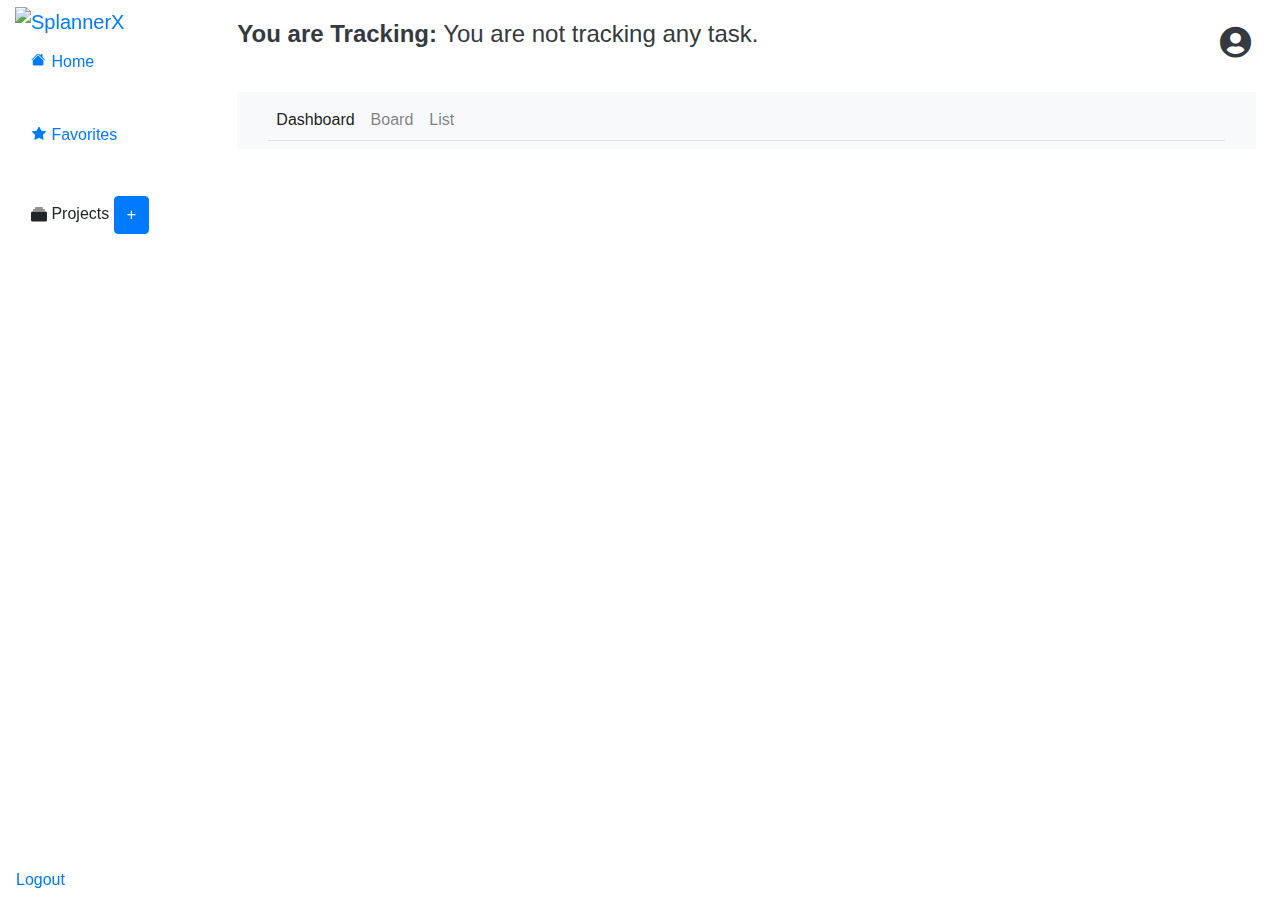
<file: src/main/resources/templates/index.html>
<!DOCTYPE html>
<html lang="en"
      xmlns:th="http://www.thymeleaf.org">
<head>
    <meta charset="UTF-8" name="viewport" content="width=device-width, initial-scale=1">
    <title>Dashboard</title>
    <link href="https://cdn.jsdelivr.net/npm/bootstrap@5.0.2/dist/css/bootstrap.min.css"
          rel="stylesheet"
          integrity="sha384-EVSTQN3/azprG1Anm3QDgpJLIm9Nao0Yz1ztcQTwFspd3yD65VohhpuuCOmLASjC"
          crossorigin="anonymous">
    <link rel=”stylesheet” href=”https://cdn.jsdelivr.net/npm/bootstrap-icons@1.5.0/font/bootstrap-icons.css”/>
    <link rel="stylesheet" th:href="@{/css/dashboard.css}">
    <script src="https://cdn.jsdelivr.net/npm/bootstrap@5.0.2/dist/js/bootstrap.min.js"
            integrity="sha384-cVKIPhGWiC2Al4u+LWgxfKTRIcfu0JTxR+EQDz/bgldoEyl4H0zUF0QKbrJ0EcQF"
            crossorigin="anonymous"></script>
    <script th:src="@{/js/dashboard.js}"></script>
    <link rel="stylesheet" th:href="@{/css/board.css}">
    <script th:src="@{/js/board.js}"></script>
    <link rel="stylesheet" href="https://stackpath.bootstrapcdn.com/bootstrap/4.5.2/css/bootstrap.min.css">
    <link rel="stylesheet" href="https://cdnjs.cloudflare.com/ajax/libs/font-awesome/5.15.1/css/all.min.css">
</head>

<body>
<div class="container-fluid">
    <div class="row">
        <nav id="sidebar" class="col-2 d-inline-block position-fixed">
            <div class="position-sticky">
                <ul class="nav flex-column">
                    <li class="nav-item">
                        <a class="navbar-brand" th:href="@{/dashboard}">
                            <img id="logo" th:src="@{/images/SprintPlannerLogo.png}" alt="SplannerX" width="200px">
                        </a>
                    </li>
                    <li class="nav-item">
                        <a class="nav-link" th:href="@{/dashboard}" onclick="selectNavItem(this)">
                            <svg xmlns="http://www.w3.org/2000/svg" width="16" height="16" fill="currentColor"
                                 class="bi bi-house-fill" viewBox="0 2 18 18">
                                <path d="M8.707 1.5a1 1 0 0 0-1.414 0L.646 8.146a.5.5 0 0 0 .708.708L8 2.207l6.646 6.647a.5.5 0 0 0 .708-.708L13 5.793V2.5a.5.5 0 0 0-.5-.5h-1a.5.5 0 0 0-.5.5v1.293z"/>
                                <path d="m8 3.293 6 6V13.5a1.5 1.5 0 0 1-1.5 1.5h-9A1.5 1.5 0 0 1 2 13.5V9.293l6-6Z"/>
                            </svg>
                            Home
                        </a>
                    </li>
                    <!-- Starred Tasks -->
                    <hr>
                    <li class="nav-item">
                        <a class="nav-link" href="#" onclick="loadContent('tasks/userTasks?favorite=true',this)">
                            <svg xmlns="http://www.w3.org/2000/svg" width="16" height="16" fill="currentColor"
                                 class="bi bi-star-fill" viewBox="0 1 16 18">
                                <path d="M3.612 15.443c-.386.198-.824-.149-.746-.592l.83-4.73L.173 6.765c-.329-.314-.158-.888.283-.95l4.898-.696L7.538.792c.197-.39.73-.39.927 0l2.184 4.327 4.898.696c.441.062.612.636.282.95l-3.522 3.356.83 4.73c.078.443-.36.79-.746.592L8 13.187l-4.389 2.256z"/>
                            </svg>
                            Favorites
                        </a>
                    </li>
                    <hr>
                    <!-- Registered Events -->
                    <li class="nav-item">
                        <p class="nav-link">
                            <svg xmlns="http://www.w3.org/2000/svg" width="16" height="16" fill="currentColor"
                                 class="bi bi-collection-fill" viewBox="0 0 16 16">
                                <path d="M0 13a1.5 1.5 0 0 0 1.5 1.5h13A1.5 1.5 0 0 0 16 13V6a1.5 1.5 0 0 0-1.5-1.5h-13A1.5 1.5 0 0 0 0 6zM2 3a.5.5 0 0 0 .5.5h11a.5.5 0 0 0 0-1h-11A.5.5 0 0 0 2 3m2-2a.5.5 0 0 0 .5.5h7a.5.5 0 0 0 0-1h-7A.5.5 0 0 0 4 1"/>
                            </svg>
                            Projects
                            <button type="button" class="btn btn-primary" data-bs-toggle="modal"
                                    data-bs-target="#createEventModal">
                                +
                            </button>
                        </p>

                        <ul class="list-group p-1">

                            <th:block th:each="event : ${registeredEvents}">
                                <li class="list-group-item bg-transparent border-0">
                                    <a class="nav-link" th:href="@{'/events/' + ${event.id}}"
                                       th:text="${event.eventName}"></a>
                                </li>
                            </th:block>
                        </ul>

                    </li>
                </ul>
            </div>
        </nav>
        <div id="sidebarBottom" class="fixed-bottom" style="position: fixed; bottom: 0; width: 100%;">
            <ul class="nav">
                <li class="nav-item">
                    <a class="nav-link" th:href="@{/logout}">Logout</a>
                </li>
            </ul>
        </div>


        <main class="col offset-2 px-md-4 text-dark justify-content-between" id="abc">
            <div class="d-flex justify-content-between flex-wrap flex-md-nowrap align-items-center pt-3 pb-2 mb-3"
                 style="font-size: 1.5em">
                <p>
                    <span style="font-weight: bold">You are Tracking:</span>
                    <span id="onTrackedTaskName" th:if="${onTrackedTask != null}"
                          th:text="${onTrackedTask.event.eventName+'/'+onTrackedTask.name}"></span>
                    <span th:unless="${onTrackedTask != null}">You are not tracking any task.</span>
                </p>
                <div style="display: flex; align-items: center; margin-left: auto;">
                    <i class="fas fa-user-circle fa-lg" style="margin-right: 5px;"></i>
                    <a th:href="@{/profile}" th:text="${currentUser.name}"
                       style="text-decoration: none; color: #000000;"></a>
                </div>
            </div>
            <!-- Secondary Navbar -->
            <nav class="navbar navbar-expand-lg navbar-light bg-light" id="secondary_navbar" style="position: sticky; top: 0; z-index: 100;">
                <div class="container-fluid">
                    <button class="navbar-toggler" type="button" data-bs-toggle="collapse"
                            data-bs-target="#secondaryNavbar" aria-controls="secondaryNavbar" aria-expanded="false"
                            aria-label="Toggle navigation">
                        <span class="navbar-toggler-icon"></span>
                    </button>
                    <div class="collapse navbar-collapse border-bottom" id="secondaryNavbar">
                        <ul class="navbar-nav">
                            <li class="nav-item">
                                <a id="dashboard" class="nav-link active" onclick="loadContent('dashboard2',this)">Dashboard</a>
                            </li>
                            <li class="nav-item">
                                <a class="nav-link" onclick="loadContent('board',this)">Board</a>
                            </li>
                            <li class="nav-item">
                                <a class="nav-link" onclick="loadContent('tasks/userTasks?favorite=',this)">List</a>
                            </li>
                        </ul>
                    </div>
                </div>
            </nav>

            <div id="contentContainer" class="row">
                <!-- main -->
            </div>
        </main>
    </div>
</div>


</body>
<div class="modal fade" id="createEventModal" tabindex="-1" aria-labelledby="ModalLabel2" aria-hidden="true">
    <div class="modal-dialog">
        <div class="modal-content">
            <div class="modal-header">
                <h5 class="modal-title" id="ModalLabel2">Create Event</h5>
                <button type="button" class="btn-close" data-bs-dismiss="modal" aria-label="Close"></button>
            </div>
            <div class="modal-body">
                <form action="/events">
                    <div class="mb-3">
                        <label for="newEventName" class="form-label">Name</label>
                        <input type="text" class="form-control" id="newEventName" value="" required>
                    </div>
                    <div class="mb-3">
                        <label for="newEventStartingDate" class="form-label">start Date</label>
                        <input type="text" class="form-control" id="newEventStartingDate" value="">
                    </div>
                    <div class="mb-3">
                        <label for="newEventEndingDate" class="form-label">end Date</label>
                        <input type="text" class="form-control" id="newEventEndingDate" value="">
                    </div>
                    <div class="mb-3">
                        <label for="newEventLead" class="form-label">Lead</label>
                        <select class="form-select" id="newEventLead">
                            <option th:each="user: ${allUsers}" th:text="${user.username}"
                                    th:value="${user.username}"></option>
                        </select>
                    </div>
                    <button type="button" class="btn btn-primary" onclick="createProject()">Save</button>
                </form>
            </div>
        </div>
    </div>
</div>
</html>
</file>
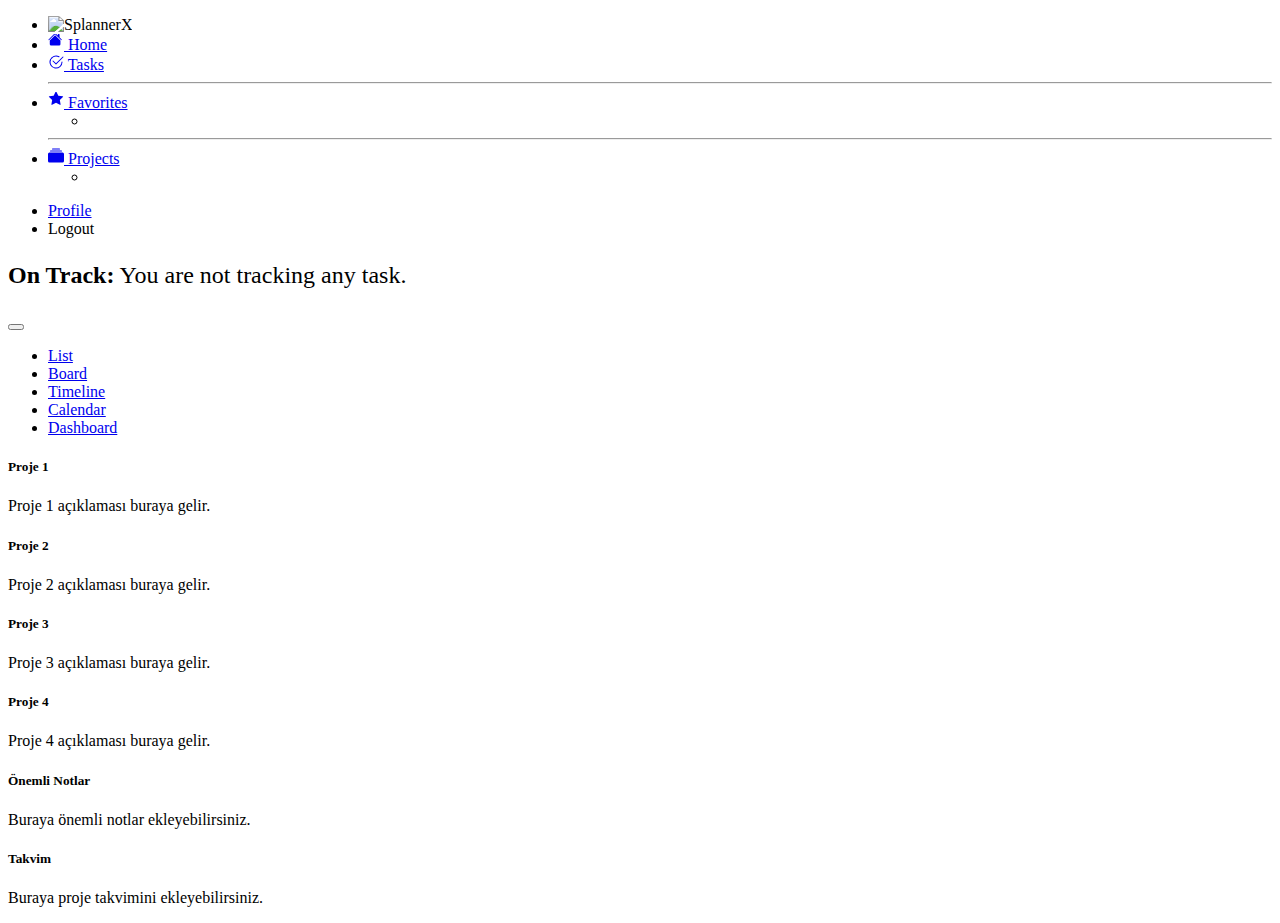
<file: src/main/resources/templates/dashboard.html>
<!DOCTYPE html>
<html lang="en"
      xmlns:th="http://www.thymeleaf.org"
      xmlns:sec="http://www.thymeleaf.org/extras/spring-security"
>
<head>
    <meta charset="UTF-8">
    <title>Dashboard</title>
    <link href="https://cdn.jsdelivr.net/npm/bootstrap@5.0.2/dist/css/bootstrap.min.css"
          rel="stylesheet"
          integrity="sha384-EVSTQN3/azprG1Anm3QDgpJLIm9Nao0Yz1ztcQTwFspd3yD65VohhpuuCOmLASjC"
          crossorigin="anonymous">
    <link rel=”stylesheet” href=”https://cdn.jsdelivr.net/npm/bootstrap-icons@1.5.0/font/bootstrap-icons.css” />
    <link rel="stylesheet" th:href="@{/css/dashboard.css}">
    <script src="https://cdn.jsdelivr.net/npm/bootstrap@5.0.2/dist/js/bootstrap.min.js"
            integrity="sha384-cVKIPhGWiC2Al4u+LWgxfKTRIcfu0JTxR+EQDz/bgldoEyl4H0zUF0QKbrJ0EcQF"
            crossorigin="anonymous"></script>
    <script th:src="@{/js/dashboard.js}"></script>
</head>

<body>
    <div class="container-fluid">
        <div class="row">
            <nav id="sidebar" class="col-md-3 col-lg-2 d-md-block">
                <div class="position-sticky">
                    <ul class="nav flex-column">
                        <li class="nav-item">
                            <a class="navbar-brand" th:href="@{/dashboard}">
                                <img id="logo" th:src="@{/images/SprintPlannerLogo.png}" alt="SplannerX" width="200px">
                            </a>
                        </li>
                        <li class="nav-item">
                            <a class="nav-link" href="#" onclick="selectNavItemWId(this, 'home')">
                                <svg xmlns="http://www.w3.org/2000/svg" width="16" height="16" fill="currentColor" class="bi bi-house-fill" viewBox="0 2 18 18">
                                    <path d="M8.707 1.5a1 1 0 0 0-1.414 0L.646 8.146a.5.5 0 0 0 .708.708L8 2.207l6.646 6.647a.5.5 0 0 0 .708-.708L13 5.793V2.5a.5.5 0 0 0-.5-.5h-1a.5.5 0 0 0-.5.5v1.293z"/>
                                    <path d="m8 3.293 6 6V13.5a1.5 1.5 0 0 1-1.5 1.5h-9A1.5 1.5 0 0 1 2 13.5V9.293l6-6Z"/>
                                </svg>
                                Home
                            </a>
                        </li>
                        <li class="nav-item">
                            <a class="nav-link" href="/tasks/userTasks" onclick="selectNavItemWId(this, 'tasks')">
                                <svg xmlns="http://www.w3.org/2000/svg" width="16" height="16" fill="currentColor" class="bi bi-check2-circle" viewBox="0 0 16 16">
                                    <path d="M2.5 8a5.5 5.5 0 0 1 8.25-4.764.5.5 0 0 0 .5-.866A6.5 6.5 0 1 0 14.5 8a.5.5 0 0 0-1 0 5.5 5.5 0 1 1-11 0"/>
                                    <path d="M15.354 3.354a.5.5 0 0 0-.708-.708L8 9.293 5.354 6.646a.5.5 0 1 0-.708.708l3 3a.5.5 0 0 0 .708 0l7-7z"/>
                                </svg>
                                Tasks
                            </a>
                        </li>
                        <!-- Starred Tasks -->
                        <hr>
                        <li class="nav-item">
                            <a class="nav-link" href="/starred-tasks">
                                <svg xmlns="http://www.w3.org/2000/svg" width="16" height="16" fill="currentColor" class="bi bi-star-fill" viewBox="0 1 16 18">
                                    <path d="M3.612 15.443c-.386.198-.824-.149-.746-.592l.83-4.73L.173 6.765c-.329-.314-.158-.888.283-.95l4.898-.696L7.538.792c.197-.39.73-.39.927 0l2.184 4.327 4.898.696c.441.062.612.636.282.95l-3.522 3.356.83 4.73c.078.443-.36.79-.746.592L8 13.187l-4.389 2.256z"/>
                                </svg>
                                Favorites
                            </a>
                            <ul class="list-group p-1">
                                <th:block th:each="starredTask : ${starredTasks}">
                                    <li class="list-group-item bg-transparent border-0">
                                        <a class="nav-link" th:href="@{'/tasks/' + ${starredTask.ID}}" th:text="${starredTask.name}"></a>
                                    </li>
                                </th:block>
                            </ul>
                        </li>
                        <hr>
                        <!-- Registered Events -->
                        <li class="nav-item">
                            <a class="nav-link" href="/registered-events">
                                <svg xmlns="http://www.w3.org/2000/svg" width="16" height="16" fill="currentColor" class="bi bi-collection-fill" viewBox="0 0 16 16">
                                    <path d="M0 13a1.5 1.5 0 0 0 1.5 1.5h13A1.5 1.5 0 0 0 16 13V6a1.5 1.5 0 0 0-1.5-1.5h-13A1.5 1.5 0 0 0 0 6zM2 3a.5.5 0 0 0 .5.5h11a.5.5 0 0 0 0-1h-11A.5.5 0 0 0 2 3m2-2a.5.5 0 0 0 .5.5h7a.5.5 0 0 0 0-1h-7A.5.5 0 0 0 4 1"/>
                                </svg>
                                Projects
                            </a>
                            <ul class="list-group p-1">
                                <th:block th:each="event : ${registeredEvents}">
                                    <li class="list-group-item bg-transparent border-0">
                                        <a class="nav-link" th:href="@{'/events/' + ${event.id}}" th:text="${event.eventName}"></a>
                                    </li>
                                </th:block>
                            </ul>
                        </li>
                    </ul>
                </div>
            </nav>
            <div id="sidebarBottom" class="fixed-bottom">
                <ul class="nav">
                    <li class="nav-item">
                        <a class="nav-link" href="#">Profile</a>
                    </li>
                    <li class="nav-item">
                        <a class="nav-link" th:href="@{/logout}">Logout</a>
                    </li>
                </ul>
            </div>


            <!-- İkincil Başlık ve İki Farklı Bölüm -->
            <main class="col-md-9 ms-sm-auto col-lg-10 px-md-4">
                <div class="d-flex justify-content-between flex-wrap flex-md-nowrap align-items-center pt-3 pb-2 mb-3">
                    <div style="font-size: 1.5em;">
                        <!-- Eğer onTrackedTask null değilse, task'ı göster -->
                        <p>
                            <span style="font-weight: bold">On Track:</span>
                            <span id="onTrackedTaskName" th:if="${onTrackedTask != null}" th:text="${onTrackedTask.name}"></span>
                        <!-- Eğer onTrackedTask null ise, mesajı göster -->
                            <span th:unless="${onTrackedTask != null}">You are not tracking any task.</span>
                        </p>
                    </div>
                </div>
                <!-- Secondary Navbar -->
                <nav class="navbar navbar-expand-lg navbar-light bg-light" id="secondary_navbar">
                    <div class="container-fluid">
                        <button class="navbar-toggler" type="button" data-bs-toggle="collapse" data-bs-target="#secondaryNavbar" aria-controls="secondaryNavbar" aria-expanded="false" aria-label="Toggle navigation">
                            <span class="navbar-toggler-icon"></span>
                        </button>
                        <div class="collapse navbar-collapse border-bottom" id="secondaryNavbar">
                            <ul class="navbar-nav">
                                <li class="nav-item">
                                    <a class="nav-link" href="/todo" onclick="selectNavItem(this)">List</a>
                                </li>
                                <li class="nav-item">
                                    <a class="nav-link" href="#" onclick="selectNavItem(this)">Board</a>
                                </li>
                                <li class="nav-item">
                                    <a class="nav-link" href="#" onclick="selectNavItem(this)">Timeline</a>
                                </li>
                                <li class="nav-item">
                                    <a class="nav-link" href="#" onclick="selectNavItem(this)">Calendar</a>
                                </li>
                                <li class="nav-item">
                                    <a class="nav-link active" href="#" onclick="selectNavItem(this)">Dashboard</a>
                                </li>
                            </ul>
                        </div>
                    </div>
                </nav>

                <div class="row">
                    <!-- main -->
                    <div class="row">
                        <!-- 4 Kart -->
                        <div class="col-md-3 mb-4">
                            <div class="card">
                                <div class="card-body">
                                    <h5 class="card-title">Proje 1</h5>
                                    <p class="card-text">Proje 1 açıklaması buraya gelir.</p>
                                </div>
                            </div>
                        </div>
                        <div class="col-md-3 mb-4">
                            <div class="card">
                                <div class="card-body">
                                    <h5 class="card-title">Proje 2</h5>
                                    <p class="card-text">Proje 2 açıklaması buraya gelir.</p>
                                </div>
                            </div>
                        </div>
                        <div class="col-md-3 mb-4">
                            <div class="card">
                                <div class="card-body">
                                    <h5 class="card-title">Proje 3</h5>
                                    <p class="card-text">Proje 3 açıklaması buraya gelir.</p>
                                </div>
                            </div>
                        </div>
                        <div class="col-md-3 mb-4">
                            <div class="card">
                                <div class="card-body">
                                    <h5 class="card-title">Proje 4</h5>
                                    <p class="card-text">Proje 4 açıklaması buraya gelir.</p>
                                </div>
                            </div>
                        </div>

                        <!-- 2 Kart -->
                        <div class="col-md-6 mb-4">
                            <div class="card">
                                <div class="card-body">
                                    <h5 class="card-title">Önemli Notlar</h5>
                                    <p class="card-text">Buraya önemli notlar ekleyebilirsiniz.</p>
                                </div>
                            </div>
                        </div>
                        <div class="col-md-6 mb-4">
                            <div class="card">
                                <div class="card-body">
                                    <h5 class="card-title">Takvim</h5>
                                    <p class="card-text">Buraya proje takvimini ekleyebilirsiniz.</p>
                                </div>
                            </div>
                        </div>
                    </div>
                </div>
            </main>
        </div>
    </div>
</body>
</html>
</file>
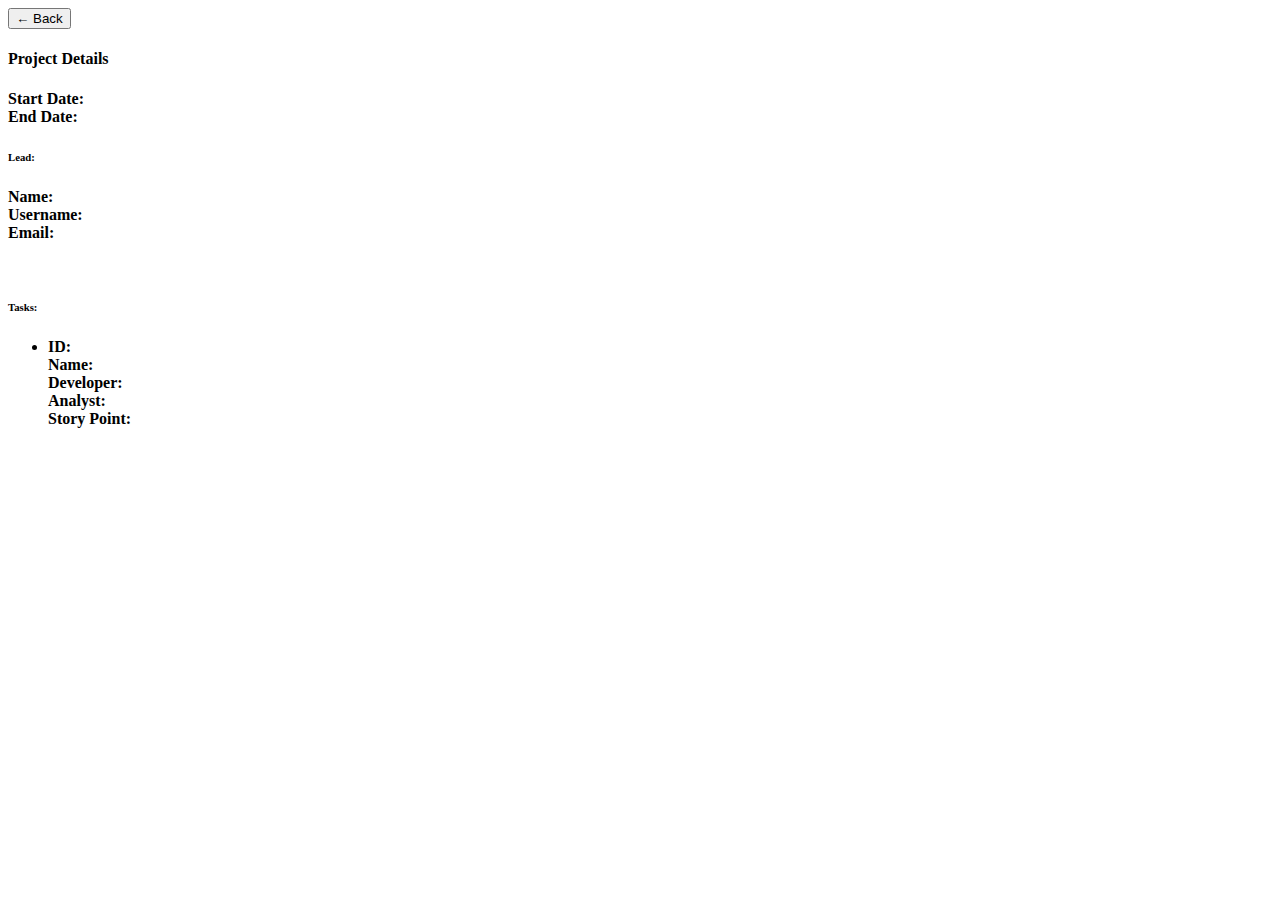
<file: src/main/resources/templates/eventView.html>
<!DOCTYPE html>
<html lang="en" xmlns:th="http://www.thymeleaf.org">
<head>
    <meta charset="UTF-8">
    <title>Project Details</title>
    <link href="https://cdn.jsdelivr.net/npm/bootstrap@5.0.2/dist/css/bootstrap.min.css"
          rel="stylesheet"
          integrity="sha384-EVSTQN3/azprG1Anm3QDgpJLIm9Nao0Yz1ztcQTwFspd3yD65VohhpuuCOmLASjC"
          crossorigin="anonymous">
    <link rel="stylesheet" th:href="@{/css/dashboard.css}">
    <script th:src="@{/js/dashboard.js}"></script>
    <link rel="stylesheet" th:href="@{/css/board.css}">
    <script th:src="@{/js/board.js}"></script>
    <script src="https://cdn.jsdelivr.net/npm/bootstrap@5.0.2/dist/js/bootstrap.bundle.min.js"
            integrity="sha384-cVKIPhGWiC2Al4u+LWgxfKTRIcfu0JTxR+EQDz/bgldoEyl4H0zUF0QKbrJ0EcQF"
            crossorigin="anonymous"></script>
    <script src="https://code.jquery.com/jquery-3.6.0.min.js"
            integrity="sha384-JZR6Spejh4U02d8jOt6vLEHfe/JQGiRRSQQxSfFWpi1MquVdAyjUar5+76PVCmYl"
            crossorigin="anonymous"></script>
</head>
<body>
<div class="container mt-5">
    <button class="back-button" onclick="goBack()">
        <span class="back-arrow">&#8592;</span> Back
    </button>
    <h4>Project Details</h4>
    <div class="card mt-3">
        <div class="card-body">
            <h5 class="card-title" th:text="${event.eventName}"></h5>
            <p class="card-text">
                <strong>Start Date:</strong> <span th:text="${event.startDate}"></span><br>
                <strong>End Date:</strong> <span th:text="${event.endDate}"></span>
            </p>
            <h6 class="card-subtitle mb-2 text-muted">Lead:</h6>
            <p class="card-text">
                <strong>Name:</strong> <span th:text="${event.lead.name}"></span><br>
                <strong>Username:</strong> <span th:text="${event.lead.name}"></span><br>
                <strong>Email:</strong> <span th:text="${event.lead.email}"></span>
            </p>
            <br>
            <h6 class="card-subtitle mb-2 text-muted">Tasks:</h6>
            <ul class="list-group">
                <li th:each="task : ${event.tasks}" class="list-group-item">
                    <strong>ID:</strong> <span th:text="${task.ID}"></span><br>
                    <strong>Name:</strong> <span th:text="${task.name}"></span><br>
                    <strong>Developer:</strong> <span th:text="${task.developer.name}"></span><br>
                    <strong>Analyst:</strong> <span th:text="${task.analyst.name}"></span><br>
                    <strong>Story Point:</strong> <span th:text="${task.finalSP}"></span><br>
                </li>
            </ul>
        </div>
    </div>
</div>
</body>
</html>
</file>
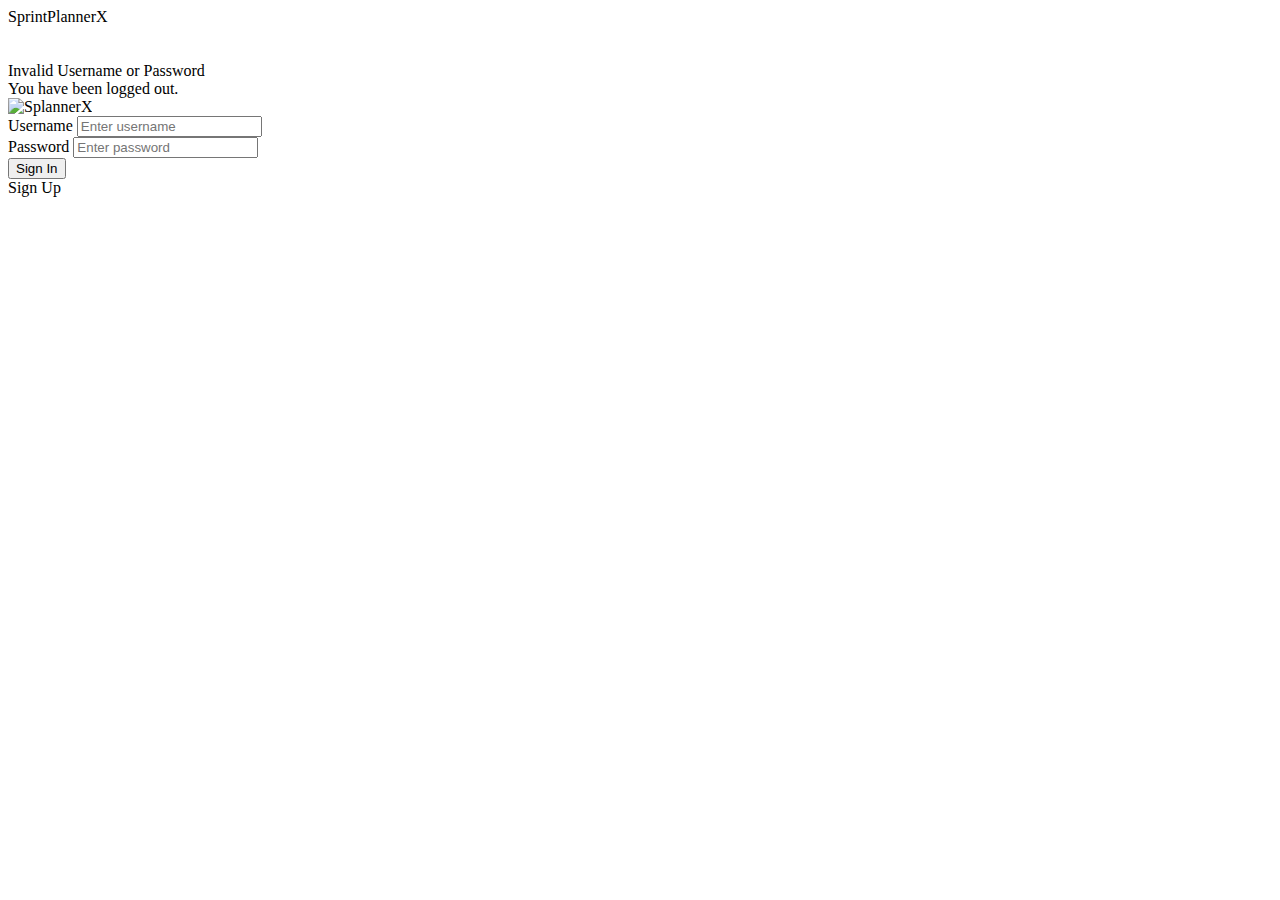
<file: src/main/resources/templates/login.html>
<!DOCTYPE html>
<html lang="en"
      xmlns:th="http://www.thymeleaf.org"
>
<head>
    <meta charset="UTF-8">
    <title>Login System</title>
    <link href="https://cdn.jsdelivr.net/npm/bootstrap@5.0.2/dist/css/bootstrap.min.css"
          rel="stylesheet"
          integrity="sha384-EVSTQN3/azprG1Anm3QDgpJLIm9Nao0Yz1ztcQTwFspd3yD65VohhpuuCOmLASjC"
          crossorigin="anonymous">
</head>
<body>
<nav class="navbar navbar-expand-lg navbar-dark bg-dark">
    <div class="container-fluid justify-content-center">
        <a class="navbar-brand text-center" th:href="@{/}">SprintPlannerX</a>
    </div>
</nav>
<br/><br/>
<div class="container">
    <div class="row">
        <div class="col-md-6 offset-md-3">

            <div th:if="${param.error}">
                <div class="alert alert-danger">Invalid Username or Password</div>
            </div>
            <div th:if="${param.logout}">
                <div class="alert alert-success"> You have been logged out.</div>
            </div>

            <div class="card">
                <div class="card-header bg-dark text-center d-flex align-items-center">
                    <img class="mx-auto d-block" id="logo" th:src="@{/images/SprintPlannerLogo.png}" alt="SplannerX"
                         width="200px">
                </div>
                <div class="card-body">
                    <form
                            method="post"
                            role="form"
                            th:action="@{/login}"
                            class="form-horizontal"
                    >
                        <div class="form-group mb-3">
                            <label for="username" class="control-label">Username</label>
                            <input
                                    type="text"
                                    id="username"
                                    name="username"
                                    class="form-control"
                                    placeholder="Enter username"
                            />
                        </div>
                        <div class="form-group mb-3">
                            <label for="password" class="control-label"> Password</label>
                            <input
                                    type="password"
                                    id="password"
                                    name="password"
                                    class="form-control"
                                    placeholder="Enter password"
                            />
                        </div>
                        <div class="form-group mb-3">
                            <button type="submit" class="btn btn-primary">Sign In</button>
                        </div>

                    </form>
                    <a type="button" class="btn btn-primary" th:href="@{/register}">Sign Up</a>
                </div>
            </div>
        </div>
    </div>
</div>
</body>
</html>
</file>
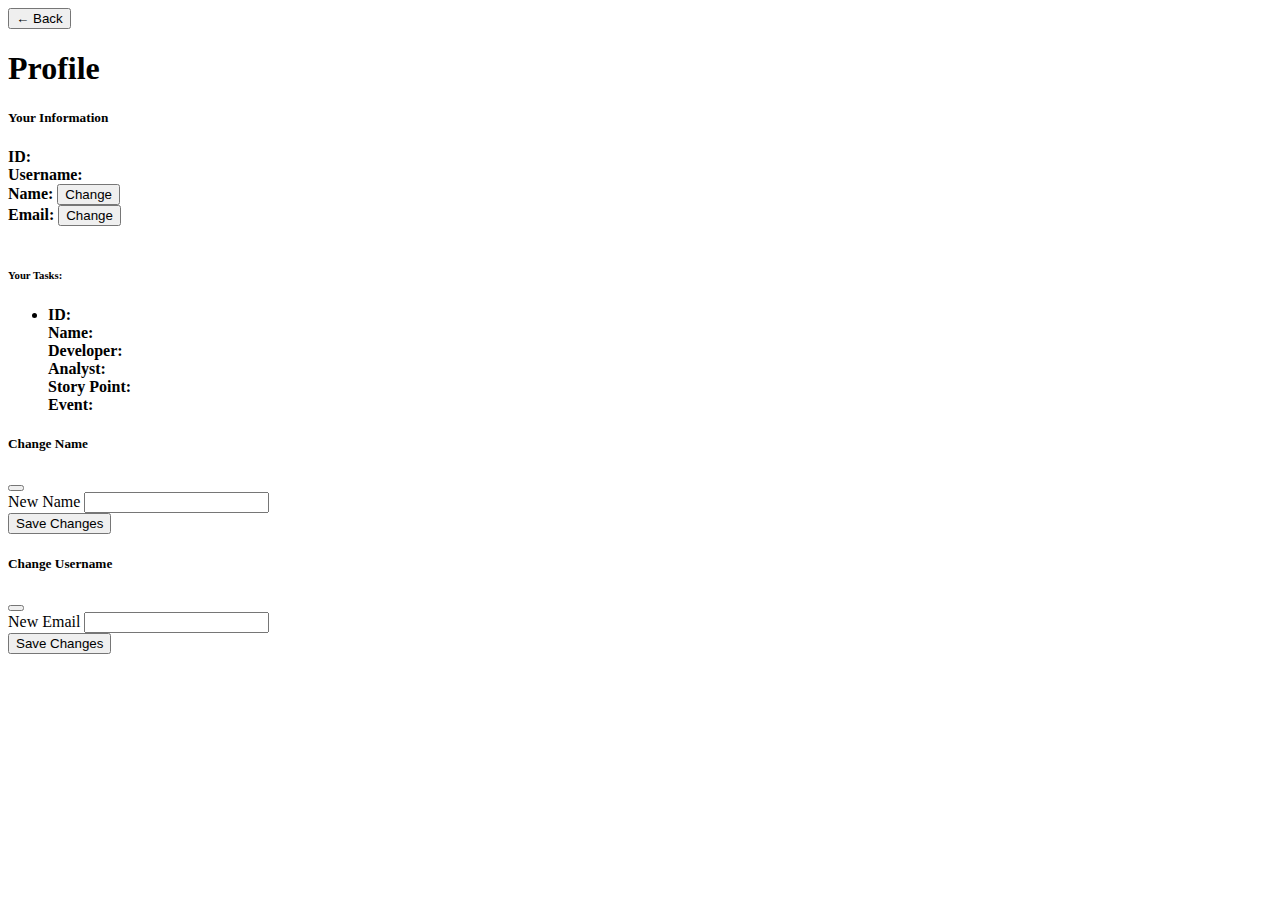
<file: src/main/resources/templates/profile.html>
<!DOCTYPE html>
<html lang="en"
      xmlns:th="http://www.thymeleaf.org">
<head>
    <meta charset="UTF-8">
    <title>User Profile</title>
    <link href="https://cdn.jsdelivr.net/npm/bootstrap@5.0.2/dist/css/bootstrap.min.css"
          rel="stylesheet"
          integrity="sha384-EVSTQN3/azprG1Anm3QDgpJLIm9Nao0Yz1ztcQTwFspd3yD65VohhpuuCOmLASjC"
          crossorigin="anonymous">
    <link rel="stylesheet" th:href="@{/css/dashboard.css}">
    <script th:src="@{/js/dashboard.js}"></script>
    <link rel="stylesheet" th:href="@{/css/board.css}">
    <script th:src="@{/js/board.js}"></script>
    <script src="https://cdn.jsdelivr.net/npm/bootstrap@5.0.2/dist/js/bootstrap.bundle.min.js"
            integrity="sha384-cVKIPhGWiC2Al4u+LWgxfKTRIcfu0JTxR+EQDz/bgldoEyl4H0zUF0QKbrJ0EcQF"
            crossorigin="anonymous"></script>
    <script src="https://cdn.jsdelivr.net/npm/bootstrap@5.0.2/dist/js/bootstrap.min.js"
            integrity="sha384-cVKIPhGWiC2Al4u+LWgxfKTRIcfu0JTxR+EQDz/bgldoEyl4H0zUF0QKbrJ0EcQF"
            crossorigin="anonymous"></script>

    <script src="https://code.jquery.com/jquery-3.6.0.min.js"
            integrity="sha384-JZR6Spejh4U02d8jOt6vLEHfe/JQGiRRSQQxSfFWpi1MquVdAyjUar5+76PVCmYl"
            crossorigin="anonymous"></script>
</head>
<body>
<button class="back-button" onclick="goBack()">
    <span class="back-arrow">&#8592;</span> Back
</button>
<div class="container mt-5">
    <h1 class="text-center">Profile</h1>
    <div class="row mt-4">
        <div class="col-md-6 offset-md-3">
            <div class="card">
                <div class="card-body">
                    <h5 class="card-title">Your Information</h5>
                    <p class="card-text">
                        <strong>ID:</strong> <span th:text="${currentUser.id}" id="idValue"></span><br>

                        <strong>Username:</strong> <span th:text="${currentUser.username}" id="usernameValue"></span>

                        <br>

                        <strong>Name:</strong> <span th:text="${currentUser.name}"></span>
                        <button type="button" class="btn btn-secondary" data-bs-toggle="modal"
                                data-bs-target="#changeNameModal">Change
                        </button>
                        <br>

                        <strong>Email:</strong> <span th:text="${currentUser.email}"></span>
                        <button type="button" class="btn btn-secondary" data-bs-toggle="modal"
                                data-bs-target="#changeEmailModal">Change
                        </button>
                        <br>
                        <br>
                    </p>
                    <h6 class="card-subtitle mb-2 text-muted">Your Tasks:</h6>
                    <ul class="list-group">
                        <li th:each="task : ${UserTasks}" class="list-group-item">
                            <strong>ID:</strong> <span th:text="${task.ID}"></span><br>
                            <strong>Name:</strong> <span th:text="${task.name}"></span><br>
                            <strong>Developer:</strong> <span th:text="${task.developer.username}"></span><br>
                            <strong>Analyst:</strong> <span th:text="${task.analyst.username}"></span><br>
                            <strong>Story Point:</strong> <span th:text="${task.finalSP}"></span><br>
                            <strong>Event:</strong> <span th:text="${task.event.eventName}"></span><br>
                        </li>
                    </ul>
                </div>
            </div>
        </div>
    </div>
</div>

<!-- Change Username Modal -->
<div class="modal fade" id="changeNameModal" tabindex="-1" aria-labelledby="ModalLabel1" aria-hidden="true">
    <div class="modal-dialog">
        <div class="modal-content">
            <div class="modal-header">
                <h5 class="modal-title" id="ModalLabel1">Change Name</h5>
                <button type="button" class="btn-close" data-bs-dismiss="modal" aria-label="Close"></button>
            </div>
            <div class="modal-body">
                <form id="changeNameForm">
                    <div class="mb-3">
                        <label for="userId"></label>
                        <input type="number" class="form-control" id="userId" th:value="${currentUser.id}"
                               hidden="hidden">
                        <label for="newName" class="form-label">New Name</label>
                        <input type="text" class="form-control" id="newName" th:value="${currentUser.name}">
                    </div>
                    <button type="button" class="btn btn-primary" onclick="saveName()">Save Changes</button>
                </form>
            </div>
        </div>
    </div>
</div>
<!-- Change Email Modal -->
<div class="modal fade" id="changeEmailModal" tabindex="-1" aria-labelledby="ModalLabel2" aria-hidden="true">
    <div class="modal-dialog">
        <div class="modal-content">
            <div class="modal-header">
                <h5 class="modal-title" id="ModalLabel2">Change Username</h5>
                <button type="button" class="btn-close" data-bs-dismiss="modal" aria-label="Close"></button>
            </div>
            <div class="modal-body">
                <form id="changeEmailForm">
                    <div class="mb-3">
                        <label for="userId2"></label>
                        <input type="number" class="form-control" id="userId2" th:value="${currentUser.id}"
                               hidden="hidden">
                        <label for="newEmail" class="form-label">New Email</label>
                        <input type="text" class="form-control" id="newEmail" th:value="${currentUser.email}">
                    </div>
                    <button type="button" class="btn btn-primary" onclick="saveEmail()">Save Changes</button>
                </form>
            </div>
        </div>
    </div>
</div>

<script>
    function saveName() {

        var newName = document.getElementById("newName").value.toString();
        var userId = document.getElementById("userId").value;


        fetch('/user/updateName/' + userId, {
            method: 'PUT',
            headers: {
                'Content-Type': 'application/json',
            },
            body: newName,
        })
            .then(response => response.json())
            .then(data => {
                console.log('Success:', data);
                alert('Username saved successfully!');
            })
            .catch((error) => {
                console.error('Error:', error);
                alert('An error occurred while saving Username.');
            });
    }

    function saveEmail() {

        var newEmail = document.getElementById("newEmail").value.toString();
        var userId = document.getElementById("userId").value;


        fetch('/user/updateEmail/' + userId, {
            method: 'PUT',
            headers: {
                'Content-Type': 'application/json',
            },
            body: newEmail,
        })
            .then(response => response.json())
            .then(data => {
                console.log('Success:', data);
                alert('Username saved successfully!');
            })
            .catch((error) => {
                console.error('Error:', error);
                alert('An error occurred while saving Username.');
            });
    }
</script>

</body>
</html>
</file>
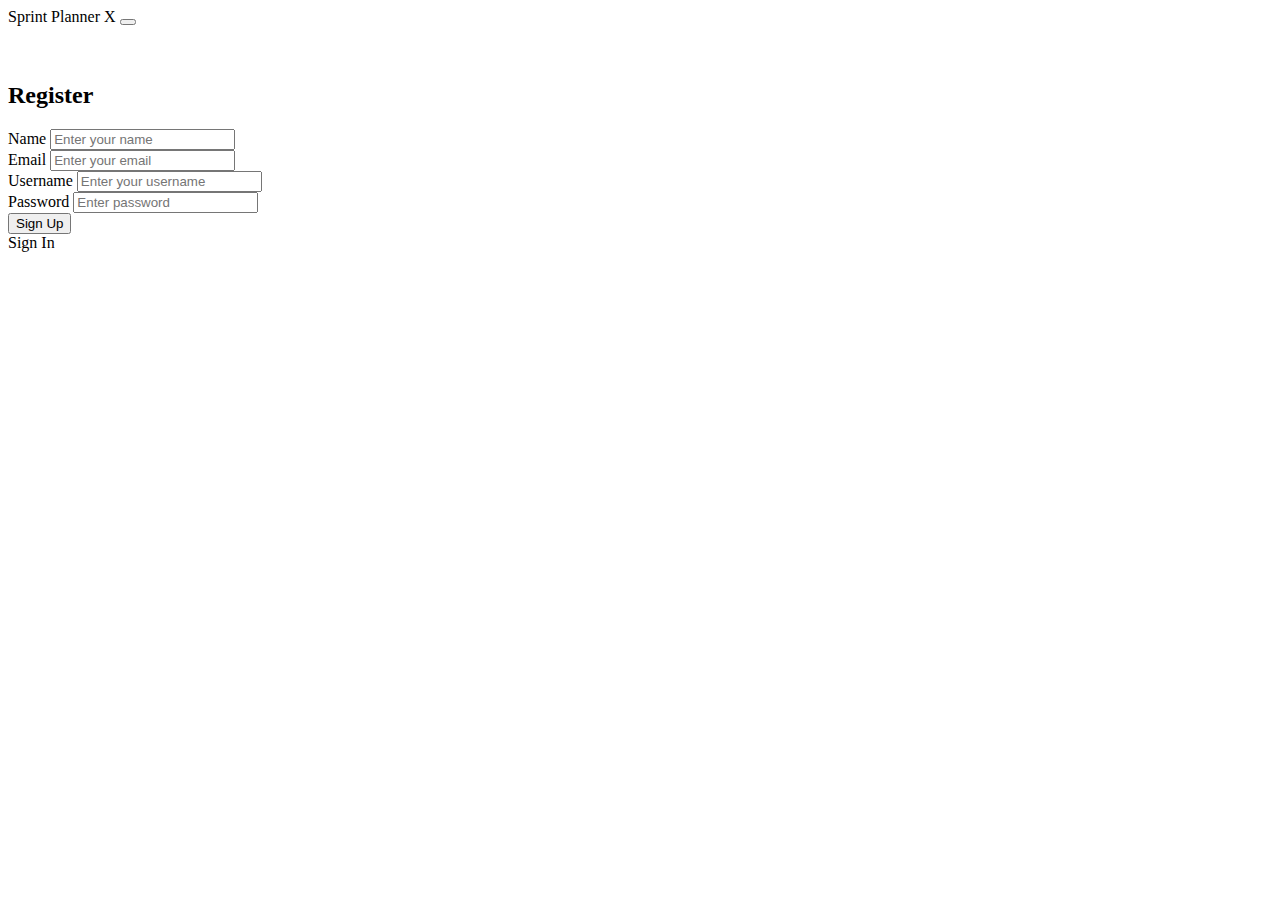
<file: src/main/resources/templates/register.html>
<!DOCTYPE html>
<html lang="en" xmlns:th="http://www.thymeleaf.org">

<head>
    <meta charset="UTF-8">
    <title>Registration</title>
    <link href="https://cdn.jsdelivr.net/npm/bootstrap@5.0.2/dist/css/bootstrap.min.css" rel="stylesheet"
          integrity="sha384-EVSTQN3/azprG1Anm3QDgpJLIm9Nao0Yz1ztcQTwFspd3yD65VohhpuuCOmLASjC" crossorigin="anonymous">
</head>
<script>
    function submitForm() {
        var formData = {
            name: document.getElementById('name').value,
            email: document.getElementById('email').value,
            username: document.getElementById('username').value,
            password: document.getElementById('password').value
        };

        fetch('/register', {
            method: 'POST',
            headers: {
                'Content-Type': 'application/json',
            },
            body: JSON.stringify(formData),
        })
            .then(response => response.json())
            .then(data => {
                console.log('Success:', data);
            })
            .catch((error) => {
                console.error('Error:', error);
            });
    }
</script>

<body>
<nav class="navbar navbar-expand-lg navbar-dark bg-dark">
    <div class="container-fluid">
        <a class="navbar-brand" th:href="@{/}">Sprint Planner X</a>
        <button class="navbar-toggler" type="button" data-bs-toggle="collapse"
                data-bs-target="#navbarSupportedContent" aria-controls="navbarSupportedContent" aria-expanded="false"
                aria-label="Toggle navigation">
            <span class="navbar-toggler-icon"></span>
        </button>
    </div>
</nav>
<br/><br/>
<div class="container">
    <div class="row">
        <div class="col-md-6 offset-md-3">

            <div class="card">
                <div class="card-header">
                    <h2 class="text-center">Register</h2>
                </div>
                <div class="card-body">
                    <form method="post" role="form" th:action="@{/register}" th:object="${user}"
                          class="form-horizontal">
                        <div class="form-group mb-3">
                            <label for="name" class="control-label">Name</label>
                            <input type="text" id="name" name="name" class="form-control"
                                   placeholder="Enter your name"/>
                        </div>

                        <div class="form-group mb-3">
                            <label for="email" class="control-label">Email</label>
                            <input type="email" id="email" name="email" class="form-control"
                                   placeholder="Enter your email"/>
                        </div>

                        <div class="form-group mb-3">
                            <label for="username" class="control-label">Username</label>
                            <input type="text" id="username" name="username" class="form-control"
                                   placeholder="Enter your username"/>
                        </div>

                        <div class="form-group mb-3">
                            <label for="password" class="control-label">Password</label>
                            <input type="password" id="password" name="password" class="form-control"
                                   placeholder="Enter password"/>
                        </div>

                        <div class="form-group mb-3">
                            <button type="button" class="btn btn-primary" onclick="submitForm()">Sign Up</button>
                        </div>
                    </form>
                    <a type="button" class="btn btn-primary" th:href="@{/login}">Sign In</a>
                </div>
            </div>
        </div>
    </div>
</div>
</body>

</html>
</file>
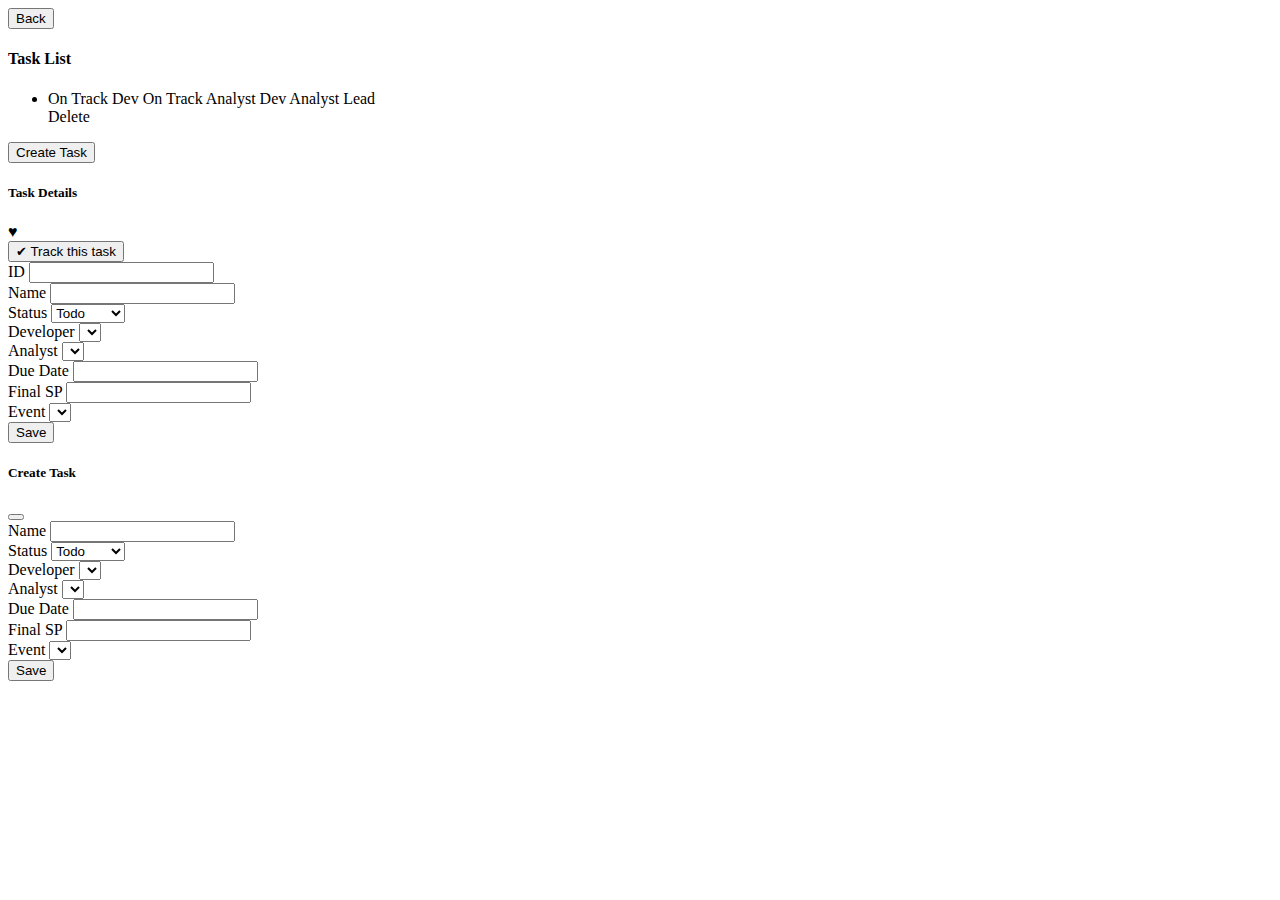
<file: src/main/resources/templates/tasks.html>
<!DOCTYPE html>
<html lang="en" xmlns:th="http://www.thymeleaf.org">
<head>
    <meta charset="UTF-8">
    <title>Task Details</title>
    <link href="https://cdn.jsdelivr.net/npm/bootstrap@5.0.2/dist/css/bootstrap.min.css"
          rel="stylesheet"
          integrity="sha384-EVSTQN3/azprG1Anm3QDgpJLIm9Nao0Yz1ztcQTwFspd3yD65VohhpuuCOmLASjC"
          crossorigin="anonymous">
    <link rel="stylesheet" th:href="@{/css/dashboard.css}">
    <script th:src="@{/js/dashboard.js}"></script>
    <link rel="stylesheet" th:href="@{/css/board.css}">
    <script th:src="@{/js/board.js}"></script>
    <script src="https://cdn.jsdelivr.net/npm/bootstrap@5.0.2/dist/js/bootstrap.bundle.min.js"
            integrity="sha384-cVKIPhGWiC2Al4u+LWgxfKTRIcfu0JTxR+EQDz/bgldoEyl4H0zUF0QKbrJ0EcQF"
            crossorigin="anonymous"></script>
    <script src="https://code.jquery.com/jquery-3.6.0.min.js"
            integrity="sha384-JZR6Spejh4U02d8jOt6vLEHfe/JQGiRRSQQxSfFWpi1MquVdAyjUar5+76PVCmYl"
            crossorigin="anonymous"></script>
</head>
<body>

<div class="container mt-5">

    <div class="row">
        <!-- TASK LIST -->
        <div class="col-md-4">
            <button type="button" class="btn btn-primary" onclick="loadContent('dashboard2',this)">
                Back
            </button>
            <h4>Task List</h4>
            <ul class="list-group">
                <li id="taskItem" th:each="task : ${tasks}"
                    class="list-group-item list-group-item-action"
                    onclick="openTaskDetails(this)"
                    th:data-task-id="${task.ID}"
                    th:data-task-name="${task.name}"
                    th:data-task-status="${task.status}"
                    th:data-task-developer="${task.developer.username}"
                    th:data-task-analyst="${task.analyst.username}"
                    th:data-task-due-date="${task.dueDate}"
                    th:data-task-final-s-p="${task.finalSP}"
                    th:data-task-event="${task.event.eventName}"
                    th:data-task-is-starred="${task.starred}"
                    th:data-task-event-lead="${task.event.lead.username}">

                    <span th:text="${task.event.eventName + '/'}"></span>
                    <span th:text="${task.name}"></span>

                    <span class="badge bg-dark"
                          th:if="${task.developer.onTrackedTask == task && task.developer.username == user.username}">On Track Dev</span>
                    <span class="badge bg-dark"
                          th:if="${task.analyst.onTrackedTask == task && task.analyst.username == user.username}">On Track Analyst</span>
                    <span class="badge bg-dark"
                          th:if="${task.developer.onTrackedTask != task && task.developer.username == user.username}">Dev</span>
                    <span class="badge bg-dark"
                          th:if="${task.analyst.onTrackedTask != task && task.analyst.username == user.username}">Analyst</span>
                    <span class="badge bg-dark" th:if="${task.event.lead.username == user.username}">Lead</span>

                    <div class="ml-auto">
                        <span class="badge bg-danger" th:onclick="'deleteTask(\'' + ${task.ID} + '\')'" style="cursor: pointer;">Delete</span>
                    </div>

                </li>
            </ul>
        </div>

        <!-- TASK DETAİLS -->
        <div class="col-md-8">
            <div id="taskDetailsContainer">
                <div class="d-flex justify-content-end align-items-center">
                    <button type="button" class="btn btn-primary" data-bs-toggle="modal"
                            data-bs-target="#createTaskModal">
                        Create Task
                    </button>
                </div>
                <div class="card">
                    <div class="card-body">
                        <form action="tasks/">
                            <div class="d-flex justify-content-between align-items-center mb-3">
                                <h5 class="card-title">Task Details</h5>
                                <input type="checkbox" class="form-check-input" id="taskIsStarred" value=""
                                       hidden="hidden">
                                <label class="form-check-label" for="taskIsStarred" id="heartLabel">&#x2665;</label>

                            </div>
                            <button type="button" class="btn" id="onTrackButton"
                                    onclick="trackTask(this)"
                                    th:data-user-id="${user.id}">
                                <span id="onTrackIcon">&#10004;</span> Track this task
                            </button>
                            <div class="mb-3">
                                <label for="taskId" class="form-label">ID</label>
                                <input type="text" class="form-control" id="taskId" value="" readonly>
                            </div>
                            <div class="mb-3">
                                <label for="taskName" class="form-label">Name</label>
                                <input type="text" class="form-control" id="taskName" value="" required
                                       th:readonly="${not isAdmin}">
                            </div>
                            <div class="mb-3">
                                <label for="taskStatus" class="form-label">Status</label>
                                <select class="form-select" id="taskStatus" th:disabled="${not isAdmin}">
                                    <option value="todo">Todo</option>
                                    <option value="done">Done</option>
                                    <option value="overdue">Overdue</option>
                                </select>
                            </div>
                            <div class="mb-3">
                                <label for="taskDeveloper" class="form-label">Developer</label>
                                <select class="form-select" id="taskDeveloper" th:field="*{user}"
                                        th:disabled="${not isAdmin}">
                                    <option th:each="user: ${allUsers}" th:text="${user.username}"
                                            th:value="${user.username}"></option>
                                </select>
                            </div>
                            <div class="mb-3">
                                <label for="taskAnalyst" class="form-label">Analyst</label>
                                <select class="form-select" id="taskAnalyst" th:disabled="${not isAdmin}">
                                    <option th:each="user: ${allUsers}" th:text="${user.username}"
                                            th:value="${user.username}"></option>
                                </select>
                            </div>
                            <div class="mb-3">
                                <label for="taskDueDate" class="form-label">Due Date</label>
                                <input type="text" class="form-control" id="taskDueDate" value=""
                                       th:readonly="${not isAdmin}">
                            </div>
                            <div class="mb-3">
                                <label for="taskFinalSp" class="form-label">Final SP</label>
                                <input type="number" class="form-control" id="taskFinalSp" value=""
                                       th:readonly="${not isAdmin}">
                            </div>
                            <div class="mb-3">
                                <label for="taskEvent" class="form-label">Event</label>
                                <select class="form-select" id="taskEvent" th:disabled="${not isAdmin}">
                                    <option th:each="event: ${allEvents}" th:text="${event.eventName}"
                                            th:value="${event.eventName}"></option>
                                </select>
                            </div>
                            <button type="button" class="btn btn-primary" onclick="saveTaskDetails()">Save</button>
                        </form>
                    </div>
                </div>
            </div>
        </div>
    </div>
</div>

<div class="modal fade" id="createTaskModal" tabindex="-1" aria-labelledby="ModalLabel" aria-hidden="true">
    <div class="modal-dialog">
        <div class="modal-content">
            <div class="modal-header">
                <h5 class="modal-title" id="ModalLabel">Create Task</h5>
                <button type="button" class="btn-close" data-bs-dismiss="modal" aria-label="Close"></button>
            </div>
            <div class="modal-body">
                <form action="/tasks">
                    <div class="mb-3">
                        <label for="newTaskName" class="form-label">Name</label>
                        <input type="text" class="form-control" id="newTaskName" value="" required>
                    </div>
                    <div class="mb-3">
                        <label for="newTaskStatus" class="form-label">Status</label>
                        <select class="form-select" id="newTaskStatus">
                            <option value="todo">Todo</option>
                            <option value="done">Done</option>
                            <option value="overdue">Overdue</option>
                        </select>
                    </div>
                    <div class="mb-3">
                        <label for="newTaskDeveloper" class="form-label">Developer</label>
                        <select class="form-select" id="newTaskDeveloper" th:field="*{user}">
                            <option th:each="user: ${allUsers}" th:text="${user.username}"
                                    th:value="${user.username}"></option>
                        </select>
                    </div>
                    <div class="mb-3">
                        <label for="newTaskAnalyst" class="form-label">Analyst</label>
                        <select class="form-select" id="newTaskAnalyst">
                            <option th:each="user: ${allUsers}" th:text="${user.username}"
                                    th:value="${user.username}"></option>
                        </select>
                    </div>
                    <div class="mb-3">
                        <label for="newTaskDueDate" class="form-label">Due Date</label>
                        <input type="text" class="form-control" id="newTaskDueDate" value="">
                    </div>
                    <div class="mb-3">
                        <label for="newTaskFinalSp" class="form-label">Final SP</label>
                        <input type="number" class="form-control" id="newTaskFinalSp" value="">
                    </div>
                    <div class="mb-3">
                        <label for="newTaskEvent" class="form-label">Event</label>
                        <select class="form-select" id="newTaskEvent">
                            <option th:each="event: ${allEvents}" th:text="${event.eventName}"
                                    th:value="${event.eventName}"></option>
                        </select>
                    </div>
                    <button type="button" class="btn btn-primary" onclick="createTask()">Save</button>
                </form>
            </div>
        </div>
    </div>
</div>

</body>
</html>
</file>
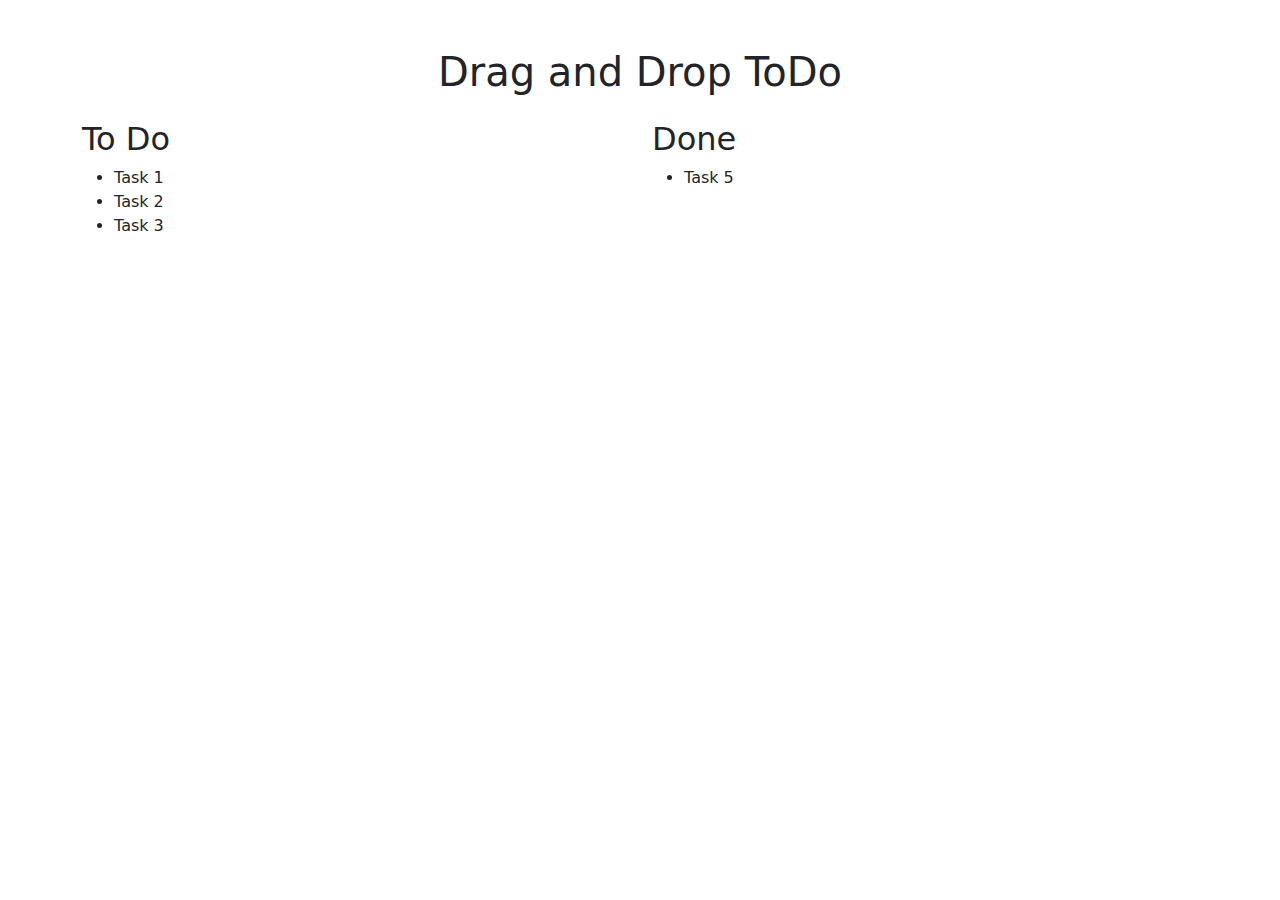
<file: src/main/resources/templates/todo.html>
<!DOCTYPE html>
<html lang="en">
<head>
    <meta charset="UTF-8">
    <meta name="viewport" content="width=device-width, initial-scale=1.0">
    <title>Drag and Drop ToDo</title>
    <link href="https://cdn.jsdelivr.net/npm/bootstrap@5.0.2/dist/css/bootstrap.min.css" rel="stylesheet">
    <link rel="stylesheet" th:href="@{/css/board.css}">
    <script th:src="@{/js/board.js}"></script>
</head>
<body>
<div class="container mt-5">
    <h1 class="text-center">Drag and Drop ToDo</h1>
    <div class="row mt-4">
        <div class="col-md-6">
            <h2>To Do</h2>
            <ul id="todo-list" class="task-list" ondrop="drop(event, 'todo-list')" ondragover="allowDrop(event)">
                <li class="task" draggable="true" ondragstart="drag(event)">Task 1</li>
                <li class="task" draggable="true" ondragstart="drag(event)">Task 2</li>
                <li class="task" draggable="true" ondragstart="drag(event)">Task 3</li>
            </ul>
        </div>
        <div class="col-md-6">
            <h2>Done</h2>
            <ul id="done-list" class="task-list" ondrop="drop(event, 'done-list')" ondragover="allowDrop(event)">

                <li class="task" draggable="true" ondragstart="drag(event)">Task 5</li>
            </ul>
        </div>
    </div>
</div>
</body>
</html>
</file>
